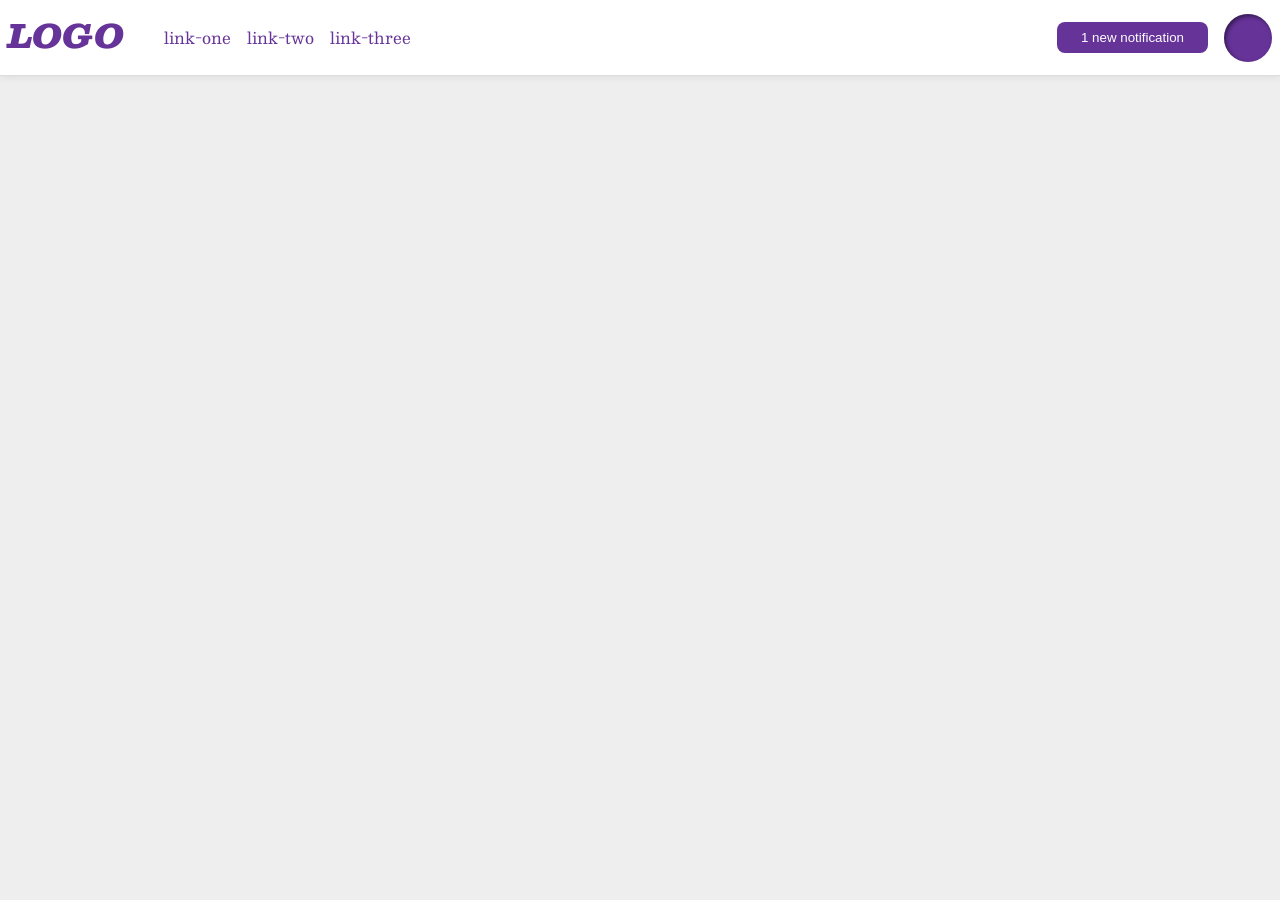
<file: foundations/flex/03-flex-header-2/index.html>
<!DOCTYPE html>
<html lang="en">
  <head>
    <meta charset="UTF-8">
    <meta http-equiv="X-UA-Compatible" content="IE=edge">
    <meta name="viewport" content="width=device-width, initial-scale=1.0">
    <title>Flex Header 2</title>
    <link rel="stylesheet" href="style.css">
  </head>
  <body>
    <div class="header">
      <div class="logo">
        LOGO
      </div>
      <ul class="links">
        <li><a href="https://google.com">link-one</a></li>
        <li><a href="https://google.com">link-two</a></li>
        <li><a href="https://google.com">link-three</a></li>
      </ul>
    <div class="right-section">
      <button class="notifications">
        1 new notification
      </button>
      <div class="profile-image"></div>
    </div>
  </body>
</html>
</file>
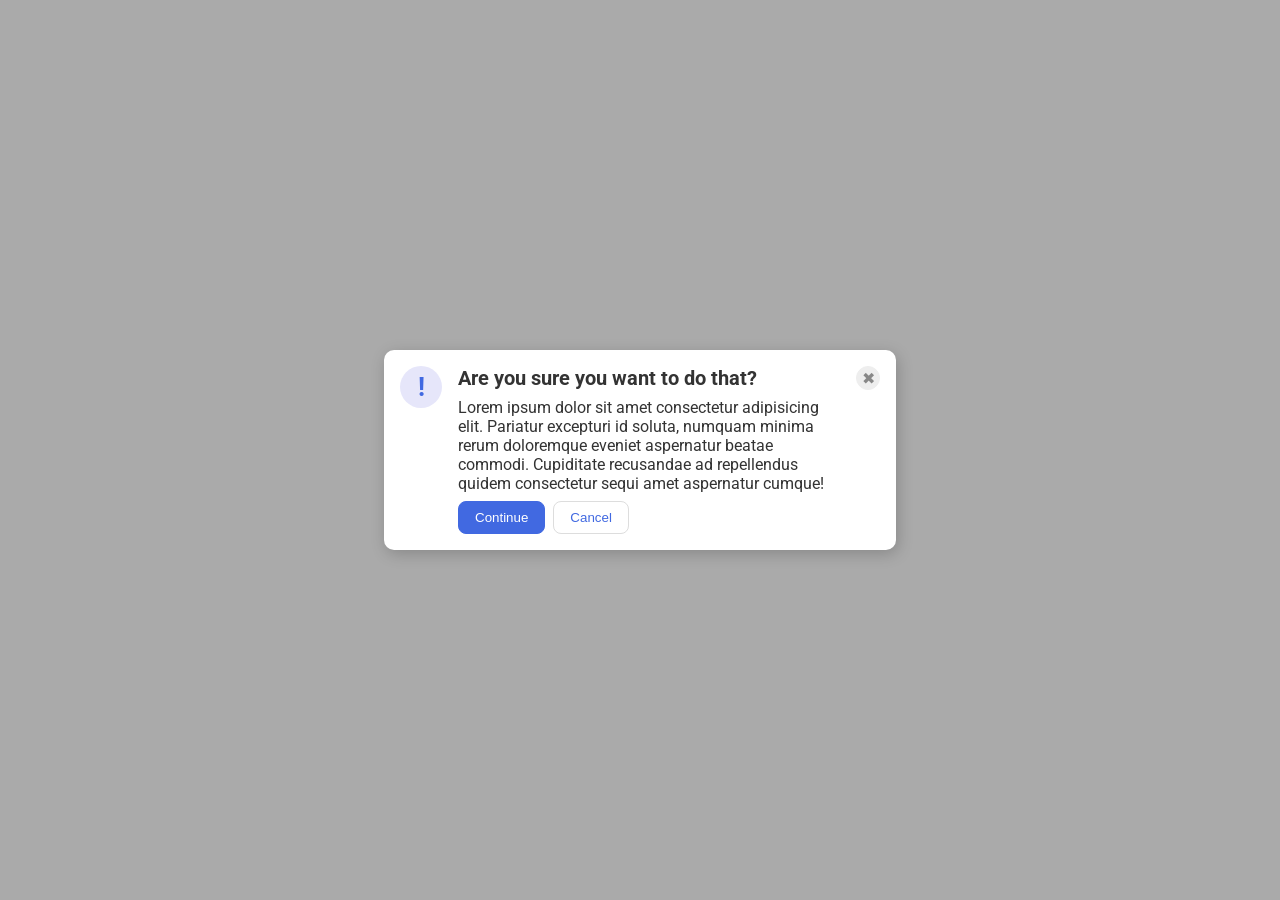
<file: foundations/flex/05-flex-modal/index.html>
<!DOCTYPE html>
<html lang="en">
  <head>
    <meta charset="UTF-8">
    <meta http-equiv="X-UA-Compatible" content="IE=edge">
    <meta name="viewport" content="width=device-width, initial-scale=1.0">
    <link rel="stylesheet" href="style.css">
    <title>Modal</title>
  </head>
  <body>
    <div class="modal">
       <div class="icon">!</div>
      <div class="thingy">
       <div class="header">Are you sure you want to do that?</div>
       <div class="text">Lorem ipsum dolor sit amet consectetur adipisicing elit. Pariatur excepturi id soluta, numquam minima rerum doloremque eveniet aspernatur beatae commodi. Cupiditate recusandae ad repellendus quidem consectetur sequi amet aspernatur cumque!</div>
        <div class="buttons">
          <button class="continue">Continue</button>
          <button class="cancel">Cancel</button>
        </div>
        </div>
       <button class="close-button">✖</button>
    </div>
  </body>
</html>
</file>
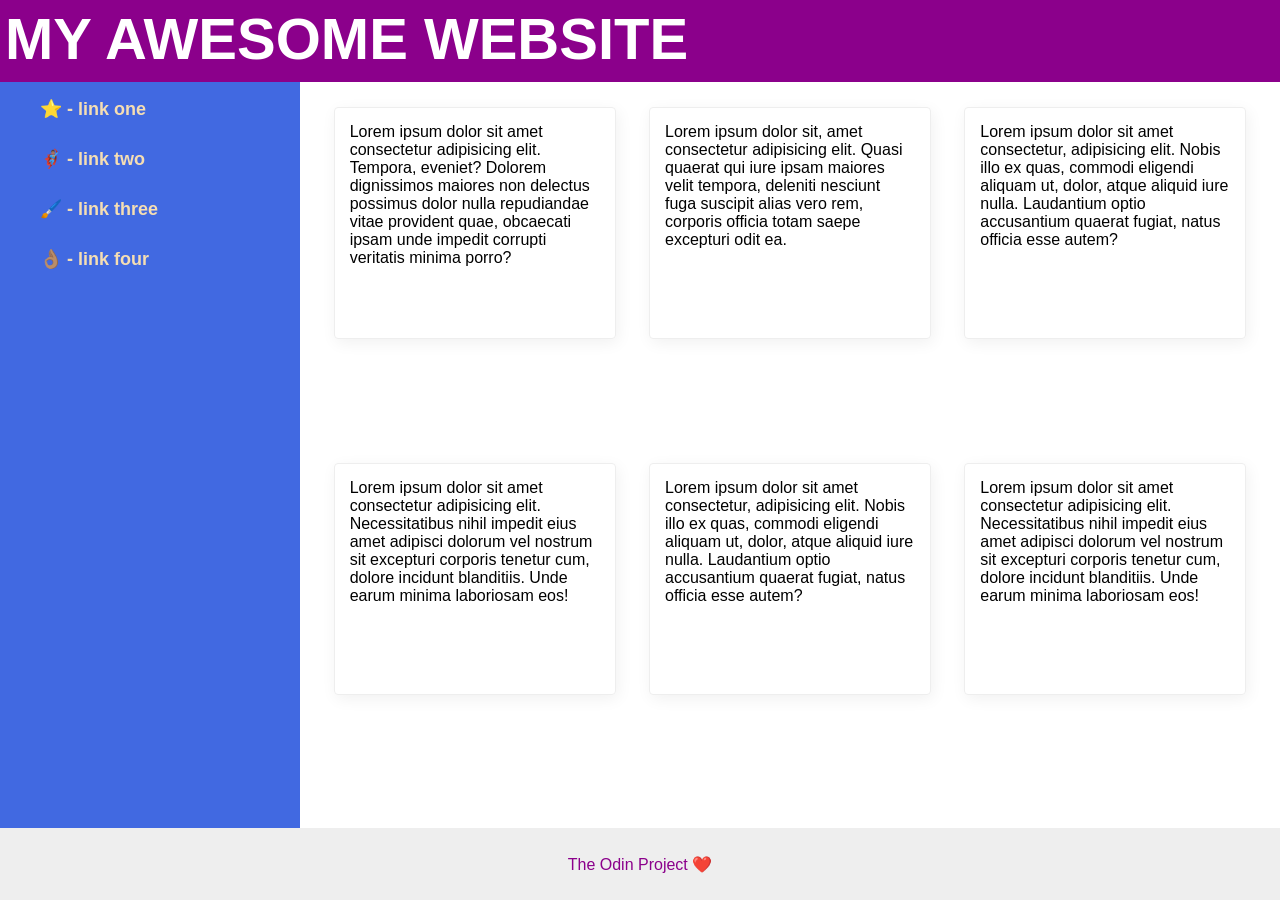
<file: foundations/flex/07-flex-layout-2/index.html>
<!DOCTYPE html>
<html lang="en">
  <head>
    <meta charset="UTF-8">
    <meta http-equiv="X-UA-Compatible" content="IE=edge">
    <meta name="viewport" content="width=device-width, initial-scale=1.0">
    <title>The Holy Grail</title>
    <link rel="stylesheet" href="style.css">
  </head>
  <body>
    <div class="header">
      MY AWESOME WEBSITE
    </div>
    
      <div class="sidebar">
        <div class="stuff">
           <ul>
             <li><a href="#">⭐ - link one</a></li>
             <li><a href="#">🦸🏽‍♂️ - link two</a></li>
             <li><a href="#">🖌️ - link three</a></li>
            <li><a href="#">👌🏽 - link four</a></li>
           </ul>
        </div>
      
    
        <div class="content"> 
          <div class="card">Lorem ipsum dolor sit amet consectetur adipisicing elit. Tempora, eveniet? Dolorem dignissimos maiores non delectus possimus dolor nulla repudiandae vitae provident quae, obcaecati ipsam unde impedit corrupti veritatis minima porro?</div>
          <div class="card">Lorem ipsum dolor sit, amet consectetur adipisicing elit. Quasi quaerat qui iure ipsam maiores velit tempora, deleniti nesciunt fuga suscipit alias vero rem, corporis officia totam saepe excepturi odit ea.</div>
          <div class="card">Lorem ipsum dolor sit amet consectetur, adipisicing elit. Nobis illo ex quas, commodi eligendi aliquam ut, dolor, atque aliquid iure nulla. Laudantium optio accusantium quaerat fugiat, natus officia esse autem?</div>
          <div class="card">Lorem ipsum dolor sit amet consectetur adipisicing elit. Necessitatibus nihil impedit eius amet adipisci dolorum vel nostrum sit excepturi corporis tenetur cum, dolore incidunt blanditiis. Unde earum minima laboriosam eos!</div>
          <div class="card">Lorem ipsum dolor sit amet consectetur, adipisicing elit. Nobis illo ex quas, commodi eligendi aliquam ut, dolor, atque aliquid iure nulla. Laudantium optio accusantium quaerat fugiat, natus officia esse autem?</div>
         <div class="card">Lorem ipsum dolor sit amet consectetur adipisicing elit. Necessitatibus nihil impedit eius amet adipisci dolorum vel nostrum sit excepturi corporis tenetur cum, dolore incidunt blanditiis. Unde earum minima laboriosam eos!</div>
       </div>
      </div>
        <div class="footer">
          The Odin Project ❤️
        </div>
      
  </body>
</html>
</file>
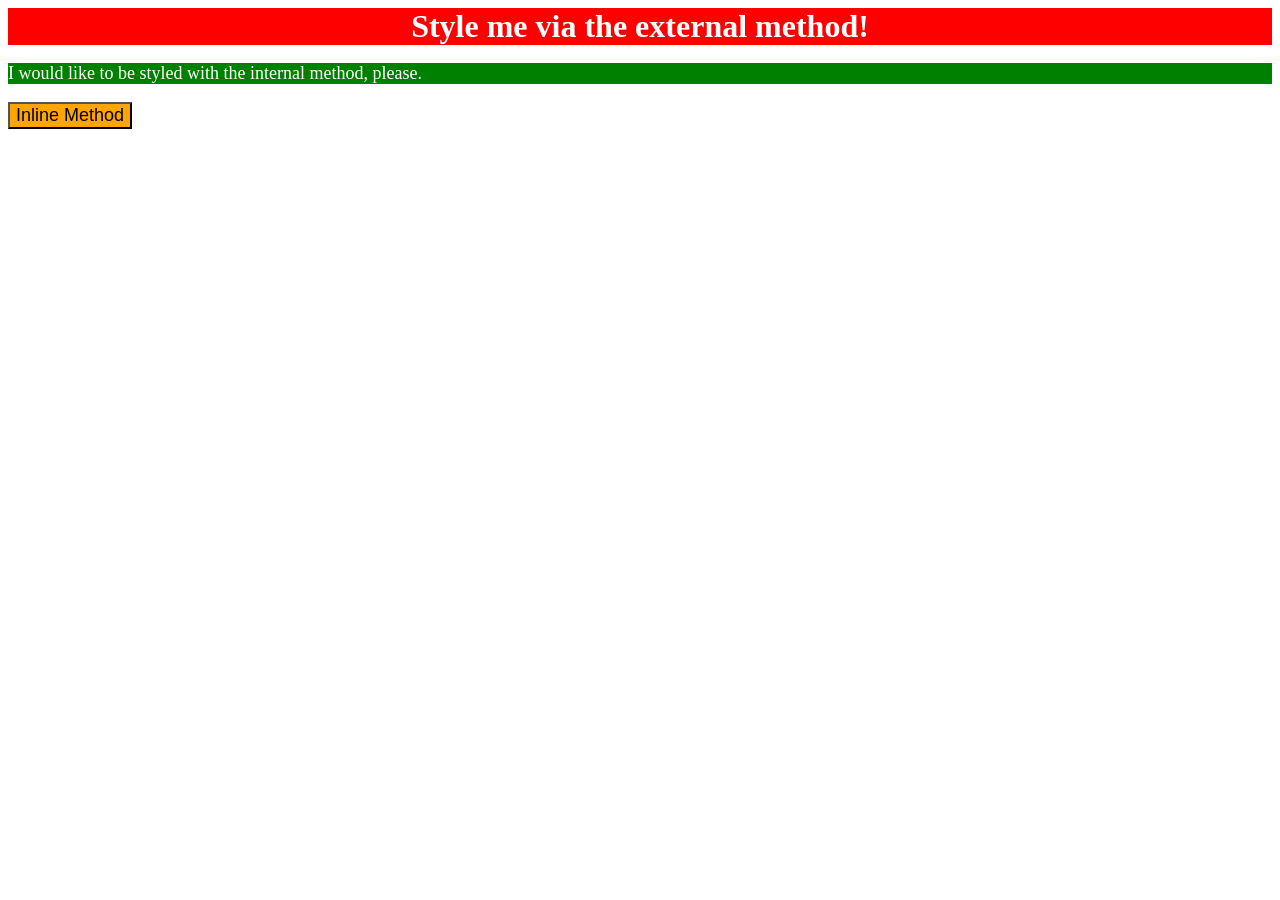
<file: foundations/intro-to-css/01-css-methods/index.html>
<!DOCTYPE html>
<html lang="en">
  <head>
    <style>
      p{
        color: white;
        background-color: green;
        font-size: 18px;
      }
    </style>
    <link rel="stylesheet" href="style.css">
    <meta charset="UTF-8">
    <meta http-equiv="X-UA-Compatible" content="IE=edge">
    <meta name="viewport" content="width=device-width, initial-scale=1.0">
    <title>Methods for Adding CSS</title>
  </head>
  <body>
      <div>Style me via the external method!</div>
    <p>I would like to be styled with the internal method, please.</p>
    <button style="background-color: orange; font-size: 18px;">Inline Method</button>
  </body>
</html>
</file>
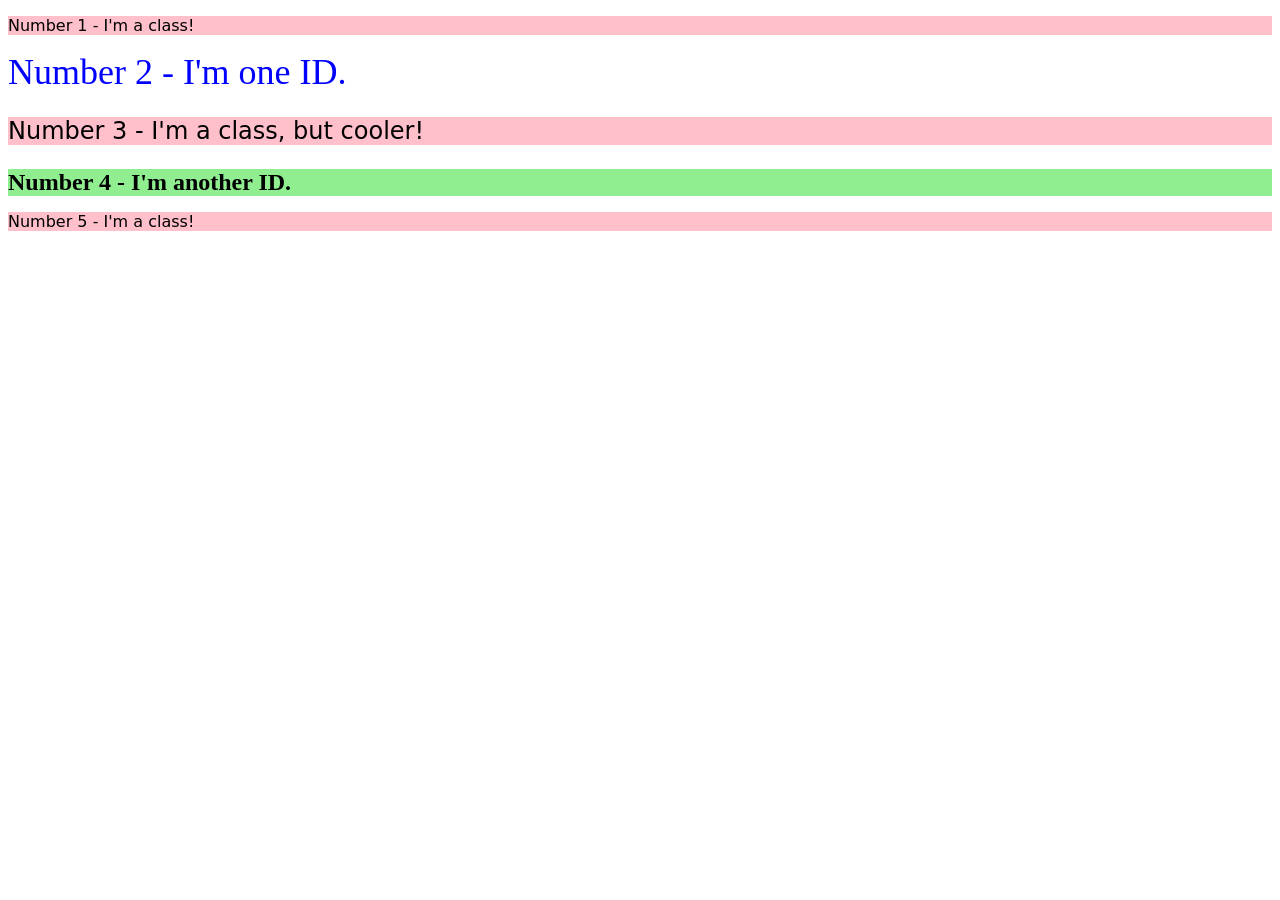
<file: foundations/intro-to-css/02-class-id-selectors/index.html>
<!DOCTYPE html>
<html lang="en">
  <head>
    <link rel="stylesheet" href="style.css">
    <meta charset="UTF-8">
    <meta http-equiv="X-UA-Compatible" content="IE=edge">
    <meta name="viewport" content="width=device-width, initial-scale=1.0">
    <title>Class and ID Selectors</title>
    <link rel="stylesheet" href="style.css">
  </head>
  <body>
    <p class="odd">Number 1 - I'm a class!</p>
    <div id="one">Number 2 - I'm one ID.</div>
    <p class="odd cool">Number 3 - I'm a class, but cooler!</p>
    <div class="cool" id="another">Number 4 - I'm another ID.</div>
    <p class="odd">Number 5 - I'm a class!</p>
  </body>
</html>
</file>
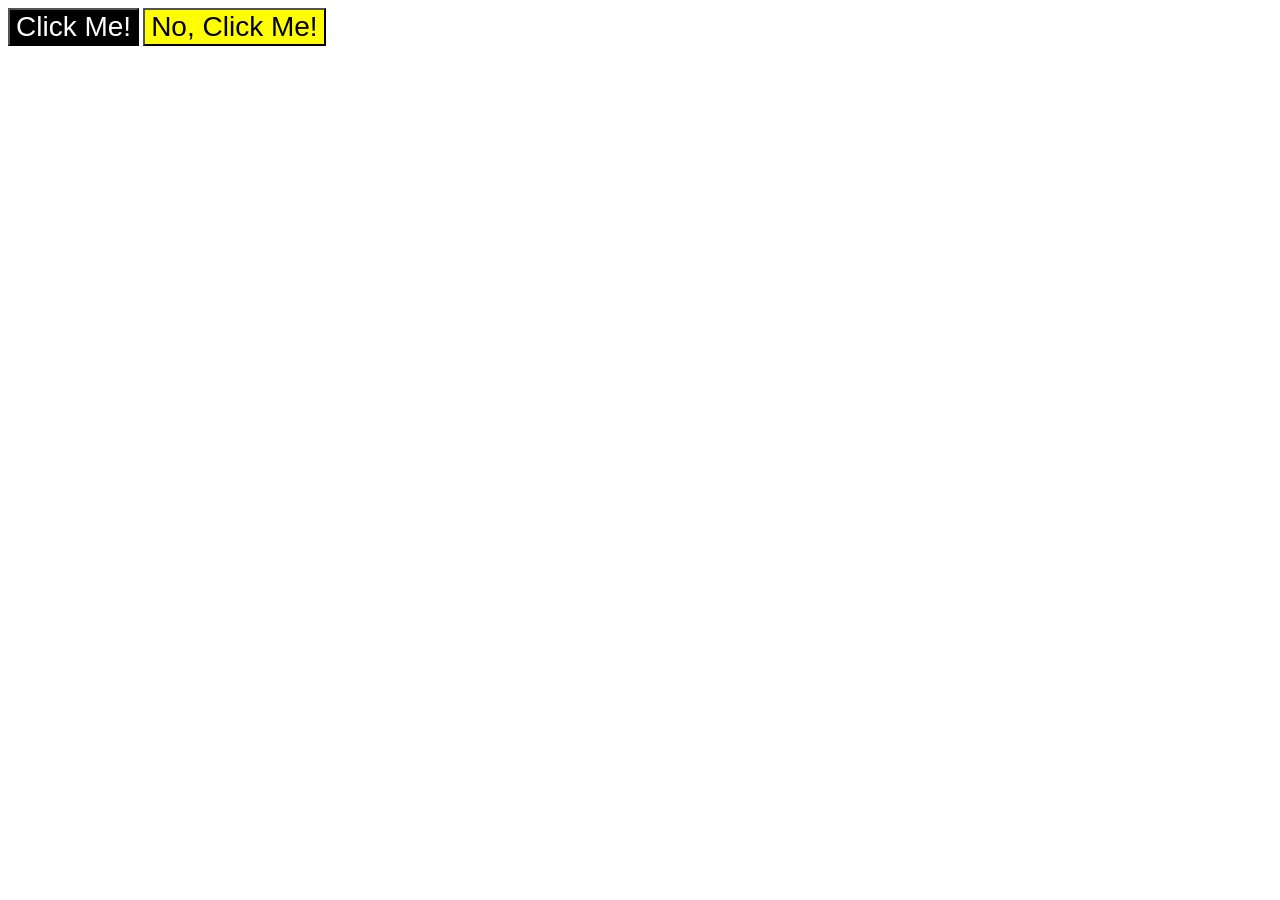
<file: foundations/intro-to-css/03-grouping-selectors/index.html>
<!DOCTYPE html>
<html lang="en">
  <head>
    <meta charset="UTF-8">
    <meta http-equiv="X-UA-Compatible" content="IE=edge">
    <meta name="viewport" content="width=device-width, initial-scale=1.0">
    <title>Grouping Selectors</title>
    <link rel="stylesheet" href="style.css">
  </head>
  <body>
    <button class="one three">Click Me!</button>
    <button class="two three">No, Click Me!</button>
  </body>
</html>
</file>
<file: foundations/flex/03-flex-header-2/style.css>
/* this is some magical font-importing.  
you'll learn about it later. */
@import url('https://fonts.googleapis.com/css2?family=Besley:ital,wght@0,400;1,900&display=swap');

body {
  margin: 0;
  background: #eee;
  font-family: Besley, serif;
}

.header {
  background: white;
  border-bottom: 1px solid #ddd;
  box-shadow: 0 0 8px rgba(0,0,0,.1);
}

.profile-image {
  background: rebeccapurple;
  box-shadow: inset 2px 2px 4px rgba(0,0,0,.5);
  border-radius: 50%;
  width: 48px;
  height: 48px;
}

.logo {
  color: rebeccapurple;
  font-size: 32px;
  font-weight: 900;
  font-style: italic;
}

button {
  border: none;
  border-radius: 8px;
  background: rebeccapurple;
  color: white;
  padding: 8px 24px;
}

a {
  /* this removes the line under our links */
  text-decoration: none;
  color: rebeccapurple;
}

ul {
  list-style-type: none;
}

/* solution */

.header{
  display: flex;
  flex-direction: row;
  justify-content: flex-start;
  flex: auto;
  padding: 8px;
}

.links {
  display: flex;
  flex-direction: row;
  gap: 16px;
  justify-content: flex-start;
  align-content: flex-start;
}

.right-section {
  display: flex;
  align-items: center;
  justify-content: flex-end;
  flex: auto;
  gap: 16px;
}
</file>
<file: foundations/flex/05-flex-modal/style.css>
@import url('https://fonts.googleapis.com/css2?family=Roboto:wght@400;700&display=swap');

html, body {
  height: 100%;
}

body {
  font-family: Roboto, sans-serif;
  margin: 0;
  background: #aaa;
  color: #333;
  /* I'll give you this one for free lol */
  display: flex;
  align-items: center;
  justify-content: center;
}

.modal {
  background: white;
  width: 480px;
  border-radius: 10px;
  display: flex;
  flex-direction: row;
  box-shadow: 2px 4px 16px rgba(0,0,0,.2);
  justify-content: space-between;
  gap: 16px;
  padding: 16px;g
}

.thingy {
  display: flex;
  flex: 1 1 auto;
  flex-direction: column;
  gap: 8px;
}

.buttons {
  display: flex;
  flex-direction: row;
  gap: 8px;
}

.icon {
  color: royalblue;
  font-size: 26px;
  font-weight: 700;
  background: lavender;
  width: 42px;
  height: 42px;
  border-radius: 50%;
  display: flex;
  align-items: center;
  justify-content: center;
  flex-shrink: 0;
}

.close-button {
  background: #eee;
  border-radius: 50%;
  color: #888;
  font-weight: 400;
  font-size: 16px;
  height: 24px;
  width: 24px;
  display: flex;
  align-items: center;
  justify-content: center;
  border: 1px solid #eee;
  padding: 0;
  flex-shrink: 0;
}

button {
  cursor: pointer;
  padding: 8px 16px;
  border-radius: 8px;
}

button.continue {
  background: royalblue;
  border: 1px solid royalblue;
  color: white;
}

button.cancel {
  background: white;
  border: 1px solid #ddd;
  color: royalblue;
}

.header {
  font-size: 20px;
  font-weight: 700;
}
</file>
<file: foundations/flex/07-flex-layout-2/style.css>
body {
  font-family: -apple-system, BlinkMacSystemFont, 'Segoe UI', Roboto, Oxygen, Ubuntu, Cantarell, 'Open Sans', 'Helvetica Neue', sans-serif;
  margin: 0;
  min-height: 100vh;
  display: flex;
  flex-direction: column;
}

.header {
  height: 72px;
  background: darkmagenta;
  color: white;
  align-items: stretch;
  font-size: 58px;
  font-weight: bold;
  padding: 5px;
}

.footer {
  display: flex;
  height: 72px;
  background: #eee;
  color: darkmagenta;
  align-items: center;
  justify-content: center;
}

.sidebar {
  
  
 
  flex: auto;
  display: flex;
  flex-direction: row;
}

.card {
  border: 1px solid #eee;
  box-shadow: 2px 4px 16px rgba(0,0,0,.06);
  border-radius: 4px;
  display: flex;
  flex: none;
  padding: 15px;
  width: 250px;
  height: 200px;
 
}



.content {
  flex: auto;
  display: flex;
  flex-direction: row;
  gap: 16px;
  align-items: flex-start;
  justify-content: space-between;
  flex-wrap: wrap;
  justify-content: space-around;
  padding: 25px 25px 25px 25px;
}

.stuff {
  width: 300px;
  background: royalblue;
  flex: 1 0 0%;
  display: flex;
  flex-direction: column;
  padding: 0px;
  list-style: none;
  justify-content: flex-start;
  align-items: flex-start;
  padding: none;
}

a, li {
  display: flex;
  list-style: none;
  text-decoration: none;
  flex: none;
  width: 500px;
  height: 50px;
  justify-content: flex-start;
  font-weight: bold;
  color: wheat;
  font-size: large;
  align-content: flex-start;
}

ul{
  display: flex;
  flex-direction: column;
  flex: 1 1 0%;
  justify-content: flex-start;
  align-items: flex-start;
}
</file>
<file: foundations/intro-to-css/01-css-methods/style.css>
/* style.css */

div{
    font-weight: bold;
    color: white;
    text-align: center;
    background-color: red;
    font-size: 32px;
}
</file>
<file: foundations/intro-to-css/02-class-id-selectors/style.css>
/* Add CSS Styling */

.odd{
    font-family: Verdana, "DejaVu Sans", sans-serif;
    background-color: pink;
}

#one{
    color: blue;
    font-size: 36px;
}

.cool{
    font-size: 24px;
}

#another{
    background-color: lightgreen;
    font-weight: bold;
}
</file>
<file: foundations/intro-to-css/03-grouping-selectors/style.css>
/* Syles */

.three{
    font-family:Helvetica, "times new roman", sans-serif;
    font-size: 28px;
}

.one{
    color: white;
    background-color: black;
}

.two{
    background-color: yellow;
}
</file>
